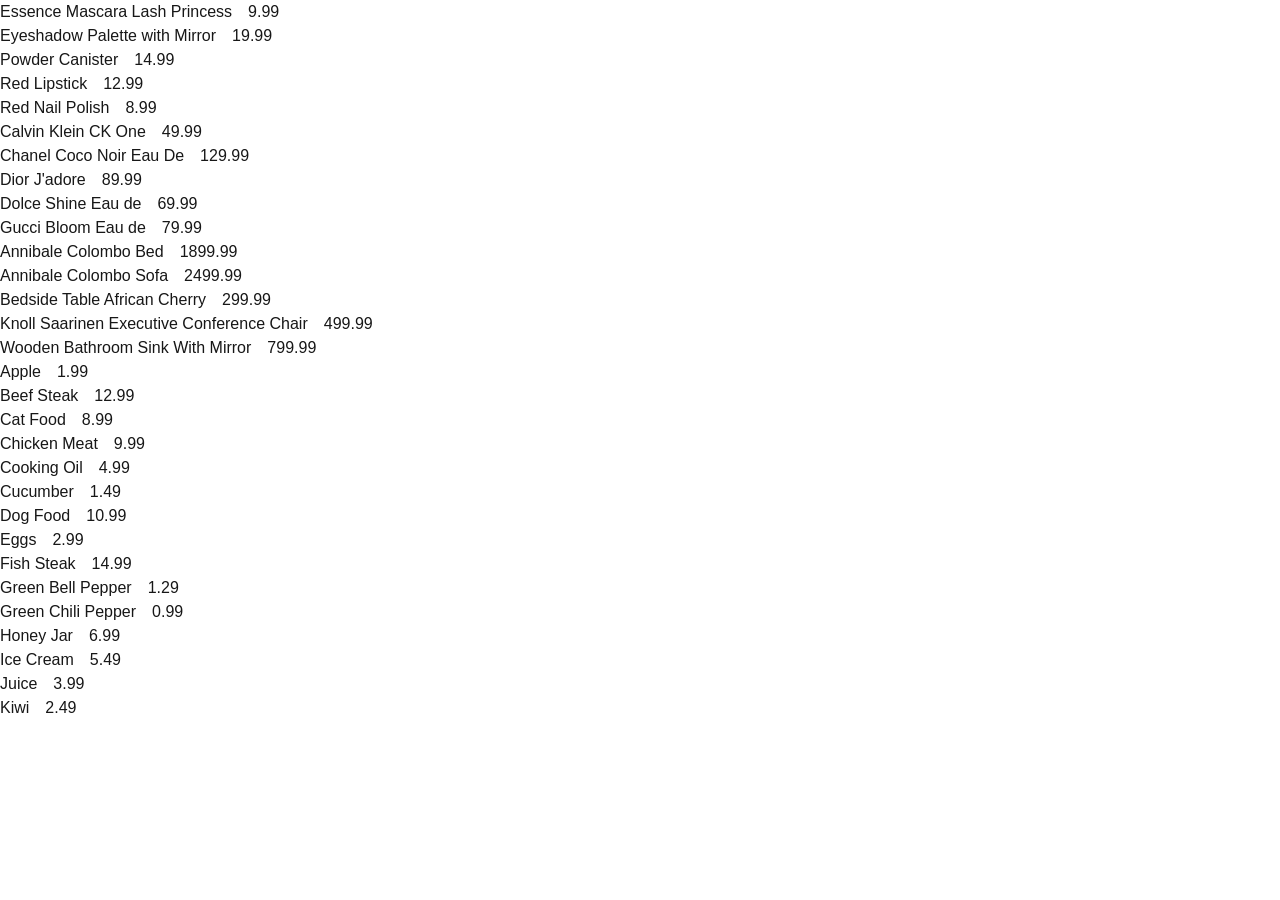
<file: index.html>
<!DOCTYPE html><html lang="en"><head><meta charSet="utf-8"/><meta name="viewport" content="width=device-width, initial-scale=1"/><link rel="stylesheet" href="/_next/static/css/80e61ae48b5d39c7.css" data-precedence="next"/><link rel="preload" as="script" fetchPriority="low" href="/_next/static/chunks/webpack-46e4d6069979f7e2.js"/><script src="/_next/static/chunks/4bd1b696-18452535c1c4862d.js" async=""></script><script src="/_next/static/chunks/684-8c7f7c22671a5a40.js" async=""></script><script src="/_next/static/chunks/main-app-bc094c15efdc3a39.js" async=""></script><title>Create Next App</title><meta name="description" content="Generated by create next app"/><link rel="icon" href="/favicon.ico" type="image/x-icon" sizes="16x16"/><script>document.querySelectorAll('body link[rel="icon"], body link[rel="apple-touch-icon"]').forEach(el => document.head.appendChild(el))</script><script src="/_next/static/chunks/polyfills-42372ed130431b0a.js" noModule=""></script></head><body class="__variable_5cfdac __variable_9a8899 antialiased"><div><div class="flex gap-4"><div>Essence Mascara Lash Princess</div><div>9.99</div></div><div class="flex gap-4"><div>Eyeshadow Palette with Mirror</div><div>19.99</div></div><div class="flex gap-4"><div>Powder Canister</div><div>14.99</div></div><div class="flex gap-4"><div>Red Lipstick</div><div>12.99</div></div><div class="flex gap-4"><div>Red Nail Polish</div><div>8.99</div></div><div class="flex gap-4"><div>Calvin Klein CK One</div><div>49.99</div></div><div class="flex gap-4"><div>Chanel Coco Noir Eau De</div><div>129.99</div></div><div class="flex gap-4"><div>Dior J&#x27;adore</div><div>89.99</div></div><div class="flex gap-4"><div>Dolce Shine Eau de</div><div>69.99</div></div><div class="flex gap-4"><div>Gucci Bloom Eau de</div><div>79.99</div></div><div class="flex gap-4"><div>Annibale Colombo Bed</div><div>1899.99</div></div><div class="flex gap-4"><div>Annibale Colombo Sofa</div><div>2499.99</div></div><div class="flex gap-4"><div>Bedside Table African Cherry</div><div>299.99</div></div><div class="flex gap-4"><div>Knoll Saarinen Executive Conference Chair</div><div>499.99</div></div><div class="flex gap-4"><div>Wooden Bathroom Sink With Mirror</div><div>799.99</div></div><div class="flex gap-4"><div>Apple</div><div>1.99</div></div><div class="flex gap-4"><div>Beef Steak</div><div>12.99</div></div><div class="flex gap-4"><div>Cat Food</div><div>8.99</div></div><div class="flex gap-4"><div>Chicken Meat</div><div>9.99</div></div><div class="flex gap-4"><div>Cooking Oil</div><div>4.99</div></div><div class="flex gap-4"><div>Cucumber</div><div>1.49</div></div><div class="flex gap-4"><div>Dog Food</div><div>10.99</div></div><div class="flex gap-4"><div>Eggs</div><div>2.99</div></div><div class="flex gap-4"><div>Fish Steak</div><div>14.99</div></div><div class="flex gap-4"><div>Green Bell Pepper</div><div>1.29</div></div><div class="flex gap-4"><div>Green Chili Pepper</div><div>0.99</div></div><div class="flex gap-4"><div>Honey Jar</div><div>6.99</div></div><div class="flex gap-4"><div>Ice Cream</div><div>5.49</div></div><div class="flex gap-4"><div>Juice</div><div>3.99</div></div><div class="flex gap-4"><div>Kiwi</div><div>2.49</div></div></div><!--$--><!--/$--><!--$--><!--/$--><script src="/_next/static/chunks/webpack-46e4d6069979f7e2.js" async=""></script><script>(self.__next_f=self.__next_f||[]).push([0])</script><script>self.__next_f.push([1,"1:\"$Sreact.fragment\"\n2:I[7555,[],\"\"]\n3:I[1295,[],\"\"]\n5:I[9665,[],\"MetadataBoundary\"]\n7:I[9665,[],\"OutletBoundary\"]\na:I[4911,[],\"AsyncMetadataOutlet\"]\nc:I[9665,[],\"ViewportBoundary\"]\ne:I[6614,[],\"\"]\n:HL[\"/_next/static/css/80e61ae48b5d39c7.css\",\"style\"]\n"])</script><script>self.__next_f.push([1,"0:{\"P\":null,\"b\":\"ITGnksOwaSpk82Feo6rvm\",\"p\":\"\",\"c\":[\"\",\"\"],\"i\":false,\"f\":[[[\"\",{\"children\":[\"__PAGE__\",{}]},\"$undefined\",\"$undefined\",true],[\"\",[\"$\",\"$1\",\"c\",{\"children\":[[[\"$\",\"link\",\"0\",{\"rel\":\"stylesheet\",\"href\":\"/_next/static/css/80e61ae48b5d39c7.css\",\"precedence\":\"next\",\"crossOrigin\":\"$undefined\",\"nonce\":\"$undefined\"}]],[\"$\",\"html\",null,{\"lang\":\"en\",\"children\":[\"$\",\"body\",null,{\"className\":\"__variable_5cfdac __variable_9a8899 antialiased\",\"children\":[\"$\",\"$L2\",null,{\"parallelRouterKey\":\"children\",\"error\":\"$undefined\",\"errorStyles\":\"$undefined\",\"errorScripts\":\"$undefined\",\"template\":[\"$\",\"$L3\",null,{}],\"templateStyles\":\"$undefined\",\"templateScripts\":\"$undefined\",\"notFound\":[[[\"$\",\"title\",null,{\"children\":\"404: This page could not be found.\"}],[\"$\",\"div\",null,{\"style\":{\"fontFamily\":\"system-ui,\\\"Segoe UI\\\",Roboto,Helvetica,Arial,sans-serif,\\\"Apple Color Emoji\\\",\\\"Segoe UI Emoji\\\"\",\"height\":\"100vh\",\"textAlign\":\"center\",\"display\":\"flex\",\"flexDirection\":\"column\",\"alignItems\":\"center\",\"justifyContent\":\"center\"},\"children\":[\"$\",\"div\",null,{\"children\":[[\"$\",\"style\",null,{\"dangerouslySetInnerHTML\":{\"__html\":\"body{color:#000;background:#fff;margin:0}.next-error-h1{border-right:1px solid rgba(0,0,0,.3)}@media (prefers-color-scheme:dark){body{color:#fff;background:#000}.next-error-h1{border-right:1px solid rgba(255,255,255,.3)}}\"}}],[\"$\",\"h1\",null,{\"className\":\"next-error-h1\",\"style\":{\"display\":\"inline-block\",\"margin\":\"0 20px 0 0\",\"padding\":\"0 23px 0 0\",\"fontSize\":24,\"fontWeight\":500,\"verticalAlign\":\"top\",\"lineHeight\":\"49px\"},\"children\":404}],[\"$\",\"div\",null,{\"style\":{\"display\":\"inline-block\"},\"children\":[\"$\",\"h2\",null,{\"style\":{\"fontSize\":14,\"fontWeight\":400,\"lineHeight\":\"49px\",\"margin\":0},\"children\":\"This page could not be found.\"}]}]]}]}]],[]],\"forbidden\":\"$undefined\",\"unauthorized\":\"$undefined\"}]}]}]]}],{\"children\":[\"__PAGE__\",[\"$\",\"$1\",\"c\",{\"children\":[\"$L4\",[\"$\",\"$L5\",null,{\"children\":\"$L6\"}],null,[\"$\",\"$L7\",null,{\"children\":[\"$L8\",\"$L9\",[\"$\",\"$La\",null,{\"promise\":\"$@b\"}]]}]]}],{},null,false]},null,false],[\"$\",\"$1\",\"h\",{\"children\":[null,[\"$\",\"$1\",\"tH9-VJSUW050PKQo1PFrp\",{\"children\":[[\"$\",\"$Lc\",null,{\"children\":\"$Ld\"}],null]}],null]}],false]],\"m\":\"$undefined\",\"G\":[\"$e\",\"$undefined\"],\"s\":false,\"S\":true}\n"])</script><script>self.__next_f.push([1,"f:\"$Sreact.suspense\"\n10:I[4911,[],\"AsyncMetadata\"]\n6:[\"$\",\"$f\",null,{\"fallback\":null,\"children\":[\"$\",\"$L10\",null,{\"promise\":\"$@11\"}]}]\n"])</script><script>self.__next_f.push([1,"9:null\n"])</script><script>self.__next_f.push([1,"d:[[\"$\",\"meta\",\"0\",{\"charSet\":\"utf-8\"}],[\"$\",\"meta\",\"1\",{\"name\":\"viewport\",\"content\":\"width=device-width, initial-scale=1\"}]]\n8:null\n"])</script><script>self.__next_f.push([1,"11:{\"metadata\":[[\"$\",\"title\",\"0\",{\"children\":\"Create Next App\"}],[\"$\",\"meta\",\"1\",{\"name\":\"description\",\"content\":\"Generated by create next app\"}],[\"$\",\"link\",\"2\",{\"rel\":\"icon\",\"href\":\"/favicon.ico\",\"type\":\"image/x-icon\",\"sizes\":\"16x16\"}]],\"error\":null,\"digest\":\"$undefined\"}\nb:{\"metadata\":\"$11:metadata\",\"error\":null,\"digest\":\"$undefined\"}\n"])</script><script>self.__next_f.push([1,"4:[\"$\",\"div\",null,{\"children\":[[\"$\",\"div\",\"1\",{\"className\":\"flex gap-4\",\"children\":[[\"$\",\"div\",null,{\"children\":\"Essence Mascara Lash Princess\"}],[\"$\",\"div\",null,{\"children\":9.99}]]}],[\"$\",\"div\",\"2\",{\"className\":\"flex gap-4\",\"children\":[[\"$\",\"div\",null,{\"children\":\"Eyeshadow Palette with Mirror\"}],[\"$\",\"div\",null,{\"children\":19.99}]]}],[\"$\",\"div\",\"3\",{\"className\":\"flex gap-4\",\"children\":[[\"$\",\"div\",null,{\"children\":\"Powder Canister\"}],[\"$\",\"div\",null,{\"children\":14.99}]]}],[\"$\",\"div\",\"4\",{\"className\":\"flex gap-4\",\"children\":[[\"$\",\"div\",null,{\"children\":\"Red Lipstick\"}],[\"$\",\"div\",null,{\"children\":12.99}]]}],[\"$\",\"div\",\"5\",{\"className\":\"flex gap-4\",\"children\":[[\"$\",\"div\",null,{\"children\":\"Red Nail Polish\"}],[\"$\",\"div\",null,{\"children\":8.99}]]}],[\"$\",\"div\",\"6\",{\"className\":\"flex gap-4\",\"children\":[[\"$\",\"div\",null,{\"children\":\"Calvin Klein CK One\"}],[\"$\",\"div\",null,{\"children\":49.99}]]}],[\"$\",\"div\",\"7\",{\"className\":\"flex gap-4\",\"children\":[[\"$\",\"div\",null,{\"children\":\"Chanel Coco Noir Eau De\"}],[\"$\",\"div\",null,{\"children\":129.99}]]}],[\"$\",\"div\",\"8\",{\"className\":\"flex gap-4\",\"children\":[[\"$\",\"div\",null,{\"children\":\"Dior J'adore\"}],[\"$\",\"div\",null,{\"children\":89.99}]]}],[\"$\",\"div\",\"9\",{\"className\":\"flex gap-4\",\"children\":[[\"$\",\"div\",null,{\"children\":\"Dolce Shine Eau de\"}],[\"$\",\"div\",null,{\"children\":69.99}]]}],[\"$\",\"div\",\"10\",{\"className\":\"flex gap-4\",\"children\":[[\"$\",\"div\",null,{\"children\":\"Gucci Bloom Eau de\"}],[\"$\",\"div\",null,{\"children\":79.99}]]}],[\"$\",\"div\",\"11\",{\"className\":\"flex gap-4\",\"children\":[[\"$\",\"div\",null,{\"children\":\"Annibale Colombo Bed\"}],[\"$\",\"div\",null,{\"children\":1899.99}]]}],[\"$\",\"div\",\"12\",{\"className\":\"flex gap-4\",\"children\":[[\"$\",\"div\",null,{\"children\":\"Annibale Colombo Sofa\"}],[\"$\",\"div\",null,{\"children\":2499.99}]]}],[\"$\",\"div\",\"13\",{\"className\":\"flex gap-4\",\"children\":[[\"$\",\"div\",null,{\"children\":\"Bedside Table African Cherry\"}],[\"$\",\"div\",null,{\"children\":299.99}]]}],[\"$\",\"div\",\"14\",{\"className\":\"flex gap-4\",\"children\":[[\"$\",\"div\",null,{\"children\":\"Knoll Saarinen Executive Conference Chair\"}],[\"$\",\"div\",null,{\"children\":499.99}]]}],[\"$\",\"div\",\"15\",{\"className\":\"flex gap-4\",\"children\":[[\"$\",\"div\",null,{\"children\":\"Wooden Bathroom Sink With Mirror\"}],[\"$\",\"div\",null,{\"children\":799.99}]]}],[\"$\",\"div\",\"16\",{\"className\":\"flex gap-4\",\"children\":[[\"$\",\"div\",null,{\"children\":\"Apple\"}],[\"$\",\"div\",null,{\"children\":1.99}]]}],[\"$\",\"div\",\"17\",{\"className\":\"flex gap-4\",\"children\":[[\"$\",\"div\",null,{\"children\":\"Beef Steak\"}],[\"$\",\"div\",null,{\"children\":12.99}]]}],[\"$\",\"div\",\"18\",{\"className\":\"flex gap-4\",\"children\":[[\"$\",\"div\",null,{\"children\":\"Cat Food\"}],[\"$\",\"div\",null,{\"children\":8.99}]]}],[\"$\",\"div\",\"19\",{\"className\":\"flex gap-4\",\"children\":[[\"$\",\"div\",null,{\"children\":\"Chicken Meat\"}],[\"$\",\"div\",null,{\"children\":9.99}]]}],[\"$\",\"div\",\"20\",{\"className\":\"flex gap-4\",\"children\":[[\"$\",\"div\",null,{\"children\":\"Cooking Oil\"}],[\"$\",\"div\",null,{\"children\":4.99}]]}],[\"$\",\"div\",\"21\",{\"className\":\"flex gap-4\",\"children\":[[\"$\",\"div\",null,{\"children\":\"Cucumber\"}],[\"$\",\"div\",null,{\"children\":1.49}]]}],[\"$\",\"div\",\"22\",{\"className\":\"flex gap-4\",\"children\":[[\"$\",\"div\",null,{\"children\":\"Dog Food\"}],[\"$\",\"div\",null,{\"children\":10.99}]]}],[\"$\",\"div\",\"23\",{\"className\":\"flex gap-4\",\"children\":[[\"$\",\"div\",null,{\"children\":\"Eggs\"}],[\"$\",\"div\",null,{\"children\":2.99}]]}],[\"$\",\"div\",\"24\",{\"className\":\"flex gap-4\",\"children\":[[\"$\",\"div\",null,{\"children\":\"Fish Steak\"}],[\"$\",\"div\",null,{\"children\":14.99}]]}],[\"$\",\"div\",\"25\",{\"className\":\"flex gap-4\",\"children\":[[\"$\",\"div\",null,{\"children\":\"Green Bell Pepper\"}],[\"$\",\"div\",null,{\"children\":1.29}]]}],[\"$\",\"div\",\"26\",{\"className\":\"flex gap-4\",\"children\":[[\"$\",\"div\",null,{\"children\":\"Green Chili Pepper\"}],[\"$\",\"div\",null,{\"children\":0.99}]]}],[\"$\",\"div\",\"27\",{\"className\":\"flex gap-4\",\"children\":[[\"$\",\"div\",null,{\"children\":\"Honey Jar\"}],[\"$\",\"div\",null,{\"children\":6.99}]]}],[\"$\",\"div\",\"28\",{\"className\":\"flex gap-4\",\"children\":[[\"$\",\"div\",null,{\"children\":\"Ice Cream\"}],[\"$\",\"div\",null,{\"children\":5.49}]]}],[\"$\",\"div\",\"29\",{\"className\":\"flex gap-4\",\"children\":[[\"$\",\"div\",null,{\"children\":\"Juice\"}],[\"$\",\"div\",null,{\"children\":3.99}]]}],[\"$\",\"div\",\"30\",{\"className\":\"flex gap-4\",\"children\":[[\"$\",\"div\",null,{\"children\":\"Kiwi\"}],[\"$\",\"div\",null,{\"children\":2.49}]]}]]}]\n"])</script></body></html>
</file>
<file: _next/static/css/80e61ae48b5d39c7.css>
@font-face{font-family:Geist;font-style:normal;font-weight:100 900;font-display:swap;src:url(/_next/static/media/8d697b304b401681-s.woff2) format("woff2");unicode-range:u+0301,u+0400-045f,u+0490-0491,u+04b0-04b1,u+2116}@font-face{font-family:Geist;font-style:normal;font-weight:100 900;font-display:swap;src:url(/_next/static/media/ba015fad6dcf6784-s.woff2) format("woff2");unicode-range:u+0100-02ba,u+02bd-02c5,u+02c7-02cc,u+02ce-02d7,u+02dd-02ff,u+0304,u+0308,u+0329,u+1d00-1dbf,u+1e00-1e9f,u+1ef2-1eff,u+2020,u+20a0-20ab,u+20ad-20c0,u+2113,u+2c60-2c7f,u+a720-a7ff}@font-face{font-family:Geist;font-style:normal;font-weight:100 900;font-display:swap;src:url(/_next/static/media/569ce4b8f30dc480-s.p.woff2) format("woff2");unicode-range:u+00??,u+0131,u+0152-0153,u+02bb-02bc,u+02c6,u+02da,u+02dc,u+0304,u+0308,u+0329,u+2000-206f,u+20ac,u+2122,u+2191,u+2193,u+2212,u+2215,u+feff,u+fffd}@font-face{font-family:Geist Fallback;src:local("Arial");ascent-override:95.94%;descent-override:28.16%;line-gap-override:0.00%;size-adjust:104.76%}.__className_5cfdac{font-family:Geist,Geist Fallback;font-style:normal}.__variable_5cfdac{--font-geist-sans:"Geist","Geist Fallback"}@font-face{font-family:Geist Mono;font-style:normal;font-weight:100 900;font-display:swap;src:url(/_next/static/media/9610d9e46709d722-s.woff2) format("woff2");unicode-range:u+0301,u+0400-045f,u+0490-0491,u+04b0-04b1,u+2116}@font-face{font-family:Geist Mono;font-style:normal;font-weight:100 900;font-display:swap;src:url(/_next/static/media/747892c23ea88013-s.woff2) format("woff2");unicode-range:u+0100-02ba,u+02bd-02c5,u+02c7-02cc,u+02ce-02d7,u+02dd-02ff,u+0304,u+0308,u+0329,u+1d00-1dbf,u+1e00-1e9f,u+1ef2-1eff,u+2020,u+20a0-20ab,u+20ad-20c0,u+2113,u+2c60-2c7f,u+a720-a7ff}@font-face{font-family:Geist Mono;font-style:normal;font-weight:100 900;font-display:swap;src:url(/_next/static/media/93f479601ee12b01-s.p.woff2) format("woff2");unicode-range:u+00??,u+0131,u+0152-0153,u+02bb-02bc,u+02c6,u+02da,u+02dc,u+0304,u+0308,u+0329,u+2000-206f,u+20ac,u+2122,u+2191,u+2193,u+2212,u+2215,u+feff,u+fffd}@font-face{font-family:Geist Mono Fallback;src:local("Arial");ascent-override:74.67%;descent-override:21.92%;line-gap-override:0.00%;size-adjust:134.59%}.__className_9a8899{font-family:Geist Mono,Geist Mono Fallback;font-style:normal}.__variable_9a8899{--font-geist-mono:"Geist Mono","Geist Mono Fallback"}

/*! tailwindcss v4.1.6 | MIT License | https://tailwindcss.com */@layer theme{:host,:root{--spacing:.25rem;--default-font-family:var(--font-geist-sans);--default-mono-font-family:var(--font-geist-mono)}}@layer base{*,::backdrop,:after,:before{box-sizing:border-box;border:0 solid;margin:0;padding:0}::file-selector-button{box-sizing:border-box;border:0 solid;margin:0;padding:0}:host,html{-webkit-text-size-adjust:100%;tab-size:4;line-height:1.5;font-family:var(--default-font-family,ui-sans-serif,system-ui,sans-serif,"Apple Color Emoji","Segoe UI Emoji","Segoe UI Symbol","Noto Color Emoji");font-feature-settings:var(--default-font-feature-settings,normal);font-variation-settings:var(--default-font-variation-settings,normal);-webkit-tap-highlight-color:transparent}hr{height:0;color:inherit;border-top-width:1px}abbr:where([title]){-webkit-text-decoration:underline dotted;text-decoration:underline dotted}h1,h2,h3,h4,h5,h6{font-size:inherit;font-weight:inherit}a{color:inherit;-webkit-text-decoration:inherit;text-decoration:inherit}b,strong{font-weight:bolder}code,kbd,pre,samp{font-family:var(--default-mono-font-family,ui-monospace,SFMono-Regular,Menlo,Monaco,Consolas,"Liberation Mono","Courier New",monospace);font-feature-settings:var(--default-mono-font-feature-settings,normal);font-variation-settings:var(--default-mono-font-variation-settings,normal);font-size:1em}small{font-size:80%}sub,sup{vertical-align:baseline;font-size:75%;line-height:0;position:relative}sub{bottom:-.25em}sup{top:-.5em}table{text-indent:0;border-color:inherit;border-collapse:collapse}:-moz-focusring{outline:auto}progress{vertical-align:baseline}summary{display:list-item}menu,ol,ul{list-style:none}audio,canvas,embed,iframe,img,object,svg,video{vertical-align:middle;display:block}img,video{max-width:100%;height:auto}button,input,optgroup,select,textarea{font:inherit;font-feature-settings:inherit;font-variation-settings:inherit;letter-spacing:inherit;color:inherit;opacity:1;background-color:#0000;border-radius:0}::file-selector-button{font:inherit;font-feature-settings:inherit;font-variation-settings:inherit;letter-spacing:inherit;color:inherit;opacity:1;background-color:#0000;border-radius:0}:where(select:is([multiple],[size])) optgroup{font-weight:bolder}:where(select:is([multiple],[size])) optgroup option{padding-inline-start:20px}::file-selector-button{margin-inline-end:4px}::placeholder{opacity:1}@supports (not ((-webkit-appearance:-apple-pay-button))) or (contain-intrinsic-size:1px){::placeholder{color:currentColor}@supports (color:color-mix(in lab,red,red)){::placeholder{color:color-mix(in oklab,currentcolor 50%,transparent)}}}textarea{resize:vertical}::-webkit-search-decoration{-webkit-appearance:none}::-webkit-date-and-time-value{min-height:1lh;text-align:inherit}::-webkit-datetime-edit{display:inline-flex}::-webkit-datetime-edit-fields-wrapper{padding:0}::-webkit-datetime-edit,::-webkit-datetime-edit-year-field{padding-block:0}::-webkit-datetime-edit-day-field,::-webkit-datetime-edit-month-field{padding-block:0}::-webkit-datetime-edit-hour-field,::-webkit-datetime-edit-minute-field{padding-block:0}::-webkit-datetime-edit-millisecond-field,::-webkit-datetime-edit-second-field{padding-block:0}::-webkit-datetime-edit-meridiem-field{padding-block:0}:-moz-ui-invalid{box-shadow:none}button,input:where([type=button],[type=reset],[type=submit]){appearance:button}::file-selector-button{appearance:button}::-webkit-inner-spin-button,::-webkit-outer-spin-button{height:auto}[hidden]:where(:not([hidden=until-found])){display:none!important}}@layer components;@layer utilities{.flex{display:flex}.gap-4{gap:calc(var(--spacing)*4)}.antialiased{-webkit-font-smoothing:antialiased;-moz-osx-font-smoothing:grayscale}}:root{--background:#fff;--foreground:#171717}@media (prefers-color-scheme:dark){:root{--background:#0a0a0a;--foreground:#ededed}}body{background:var(--background);color:var(--foreground);font-family:Arial,Helvetica,sans-serif}
</file>
